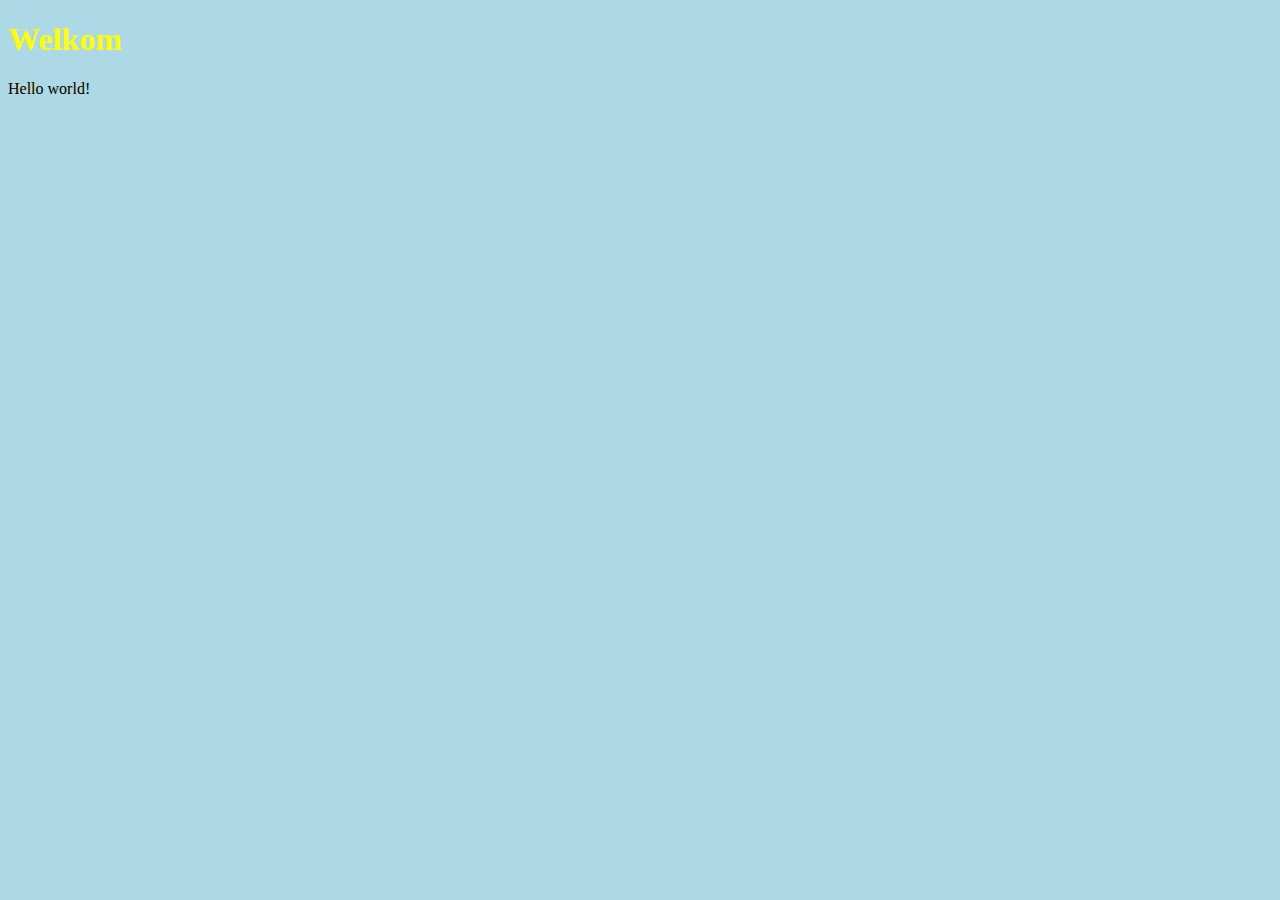
<file: css/index.html>
<!DOCTYPE html>
<html>
  <head>
    <meta charset="utf-8">
    <title>Een eerste pagina!</title>
    <link rel="stylesheet" href="opmaak.css">
  </head>
  <body>
    <h1>Welkom</h1>
    Hello world!
  </body>
</html>
</file>
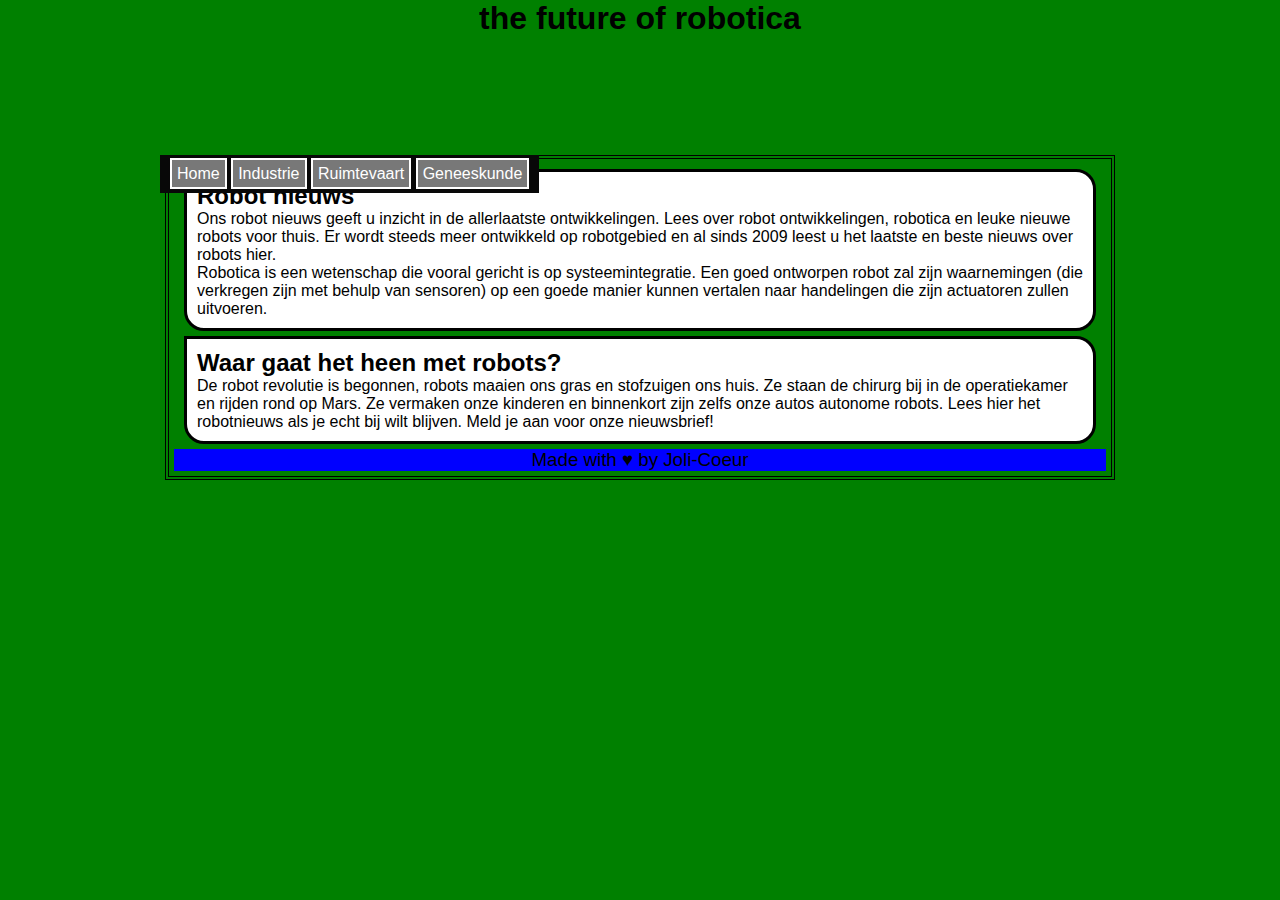
<file: opdracht/index.html>
<!DOCTYPE HTML>
<html>
  <head>
    <meta charset="utf-8">
    <title>Mijn nieuwe website</title>

    <link rel="stylesheet" href="index.css">
  </head>

  <body>
    <div class="wrapper">
    <header>
    <h1> the future of robotica</h1>
    </header>
    <nav>
      <ul>
          <li><a href="home.html">Home</a></li>
          <li><a href="#">Industrie</a></li>
          <li><a href="#">Ruimtevaart</a></li>
          <li><a href="#">Geneeskunde</a></li>
      </ul
    </nav>
    <section>
      <article>
          <h2>Robot nieuws</h2>
          <p>
            Ons robot nieuws geeft u inzicht in de allerlaatste ontwikkelingen. Lees over robot ontwikkelingen, robotica en leuke nieuwe robots voor thuis. Er wordt steeds meer ontwikkeld op robotgebied en al sinds 2009 leest u het laatste en beste nieuws over robots hier.
          </p>
          <p>
            Robotica is een wetenschap die vooral gericht is op systeemintegratie. Een goed ontworpen robot zal zijn waarnemingen (die verkregen zijn met behulp van sensoren) op een goede manier kunnen vertalen naar handelingen die zijn actuatoren zullen uitvoeren.
          </p>
        </article>

        <article>
          <h2>Waar gaat het heen met robots?</h2>
          <p>
            De robot revolutie is begonnen, robots maaien ons gras en stofzuigen ons huis. Ze staan de chirurg bij in de operatiekamer en rijden rond op Mars. Ze vermaken onze kinderen en binnenkort zijn zelfs onze autos autonome robots. Lees hier het robotnieuws als je echt bij wilt blijven. Meld je aan voor onze nieuwsbrief!
          </p>
        </article>
        <footer>
          <h3>Made with &hearts; by Joli-Coeur</h3>
        </footer>
    </div>
  </body>
</html>
</file>
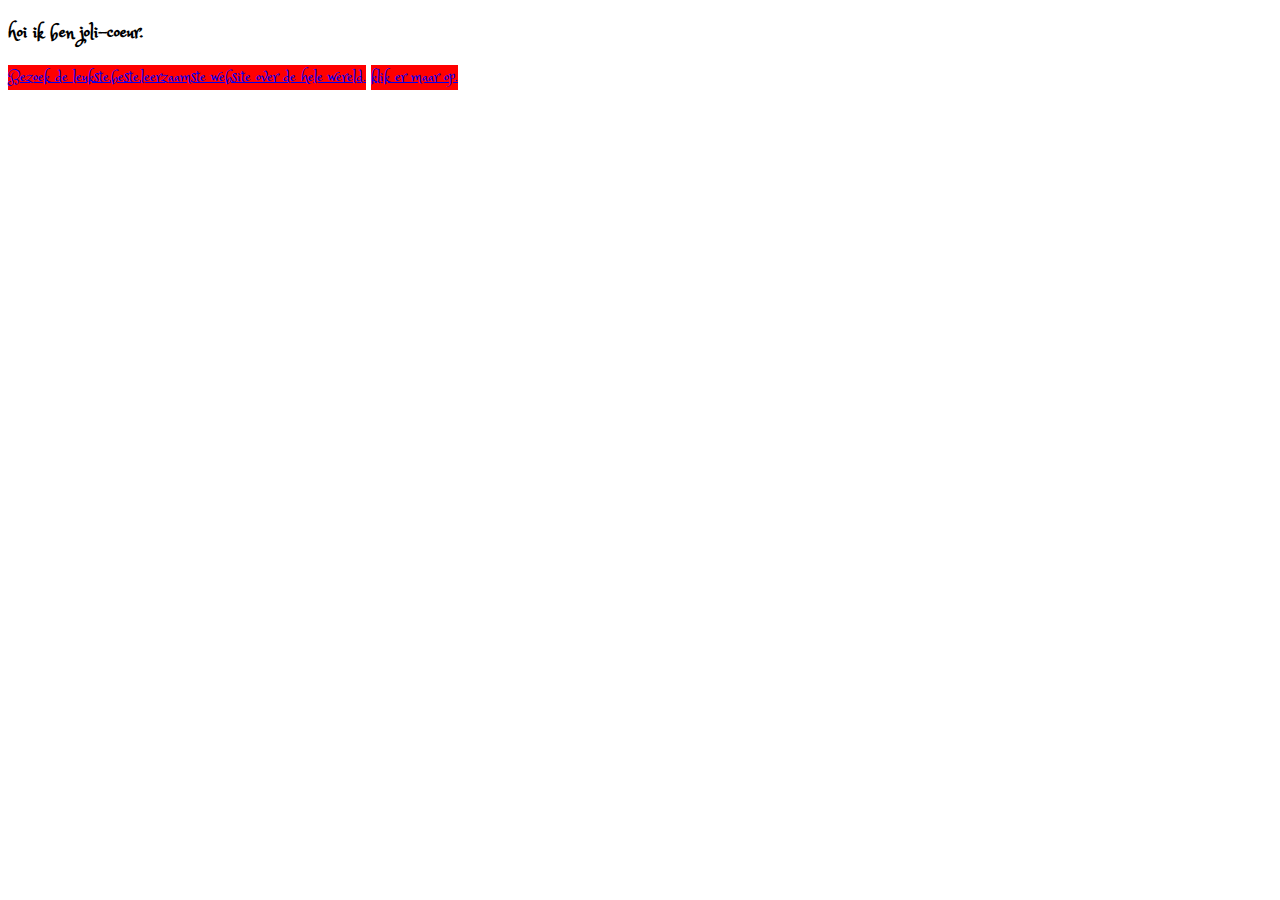
<file: lesbrief 4/laatste.html>
<!DOCTYPE html>
<html>
  <head>
    <meta charset="utf-8">
    <title></title>
  <link rel="stylesheet" href="laatste.css">
<link href="https://fonts.googleapis.com/css?family=Princess+Sofia" rel="stylesheet">
   <style>
     body {
      font-family: 'Princess Sofia', cursive;
    }
   </style>

  </head>
  <body>

<h3>hoi ik ben joli-coeur.</h3>

<a href="coderclass.nl">Bezoek de leukste,beste,leerzaamste website over de hele wereld.</a>

<a href="dit was het">klik er maar op.</a>



  </body>
</html>
</file>
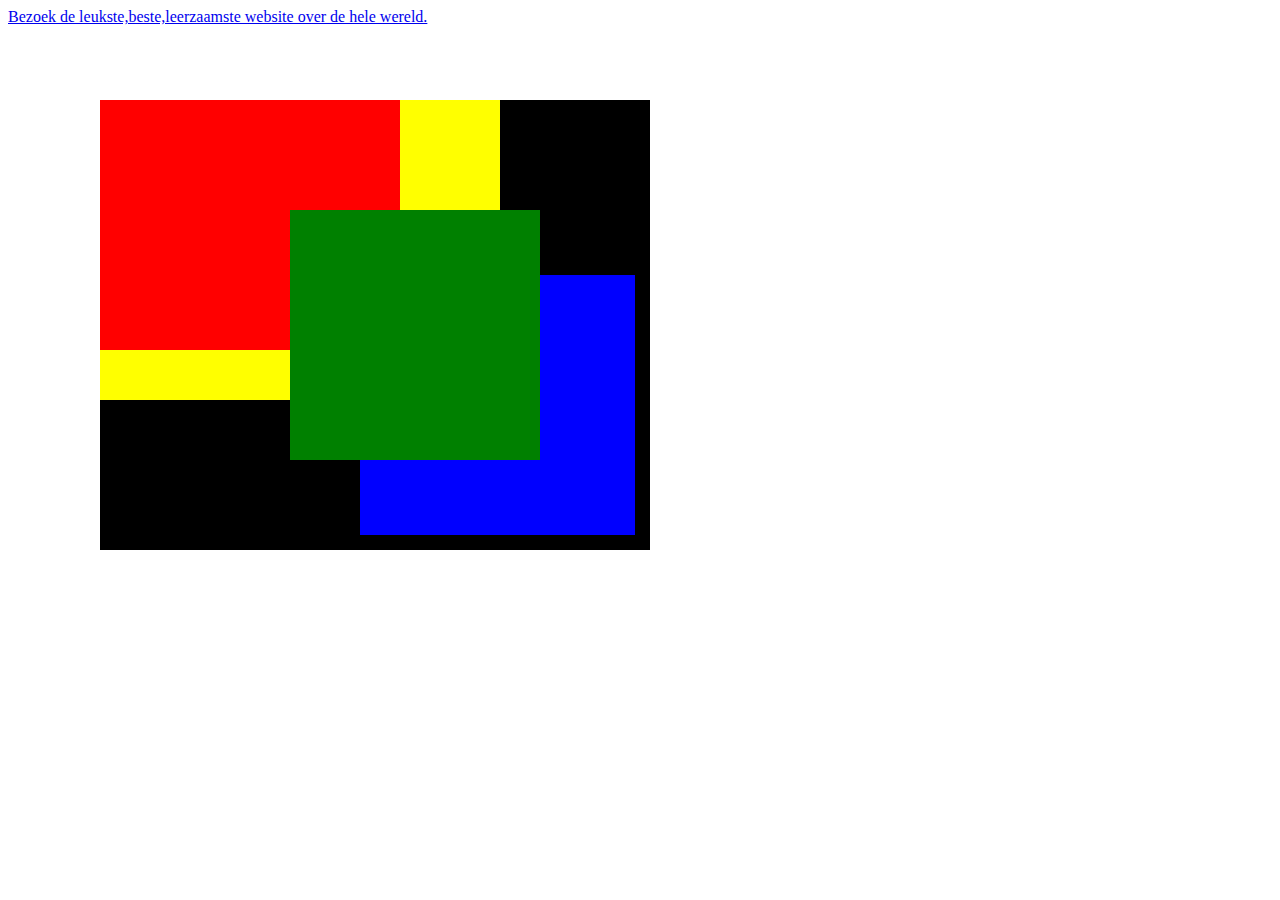
<file: lesbrief 4/lesbrief4.html>
<!DOCTYPE html>
<html>
  <head>
    <meta charset="utf-8">
    <title></title>
  <link rel="stylesheet" href="lesbrief4.css">
  </head>
  <body>

    <div1 id="zwart">

    </div1>

    <div2 id="geel">

    </div2>

    <div3 id="rood">

    </div3>

    <div4 id="groen">

    </div4>

    <div5 id="blauw">

    </div5>

    <div6 id="link">
      <a href="coderclass.nl">Bezoek de leukste,beste,leerzaamste website over de hele wereld.</a>
    </div6>


  </body>
</html>
</file>
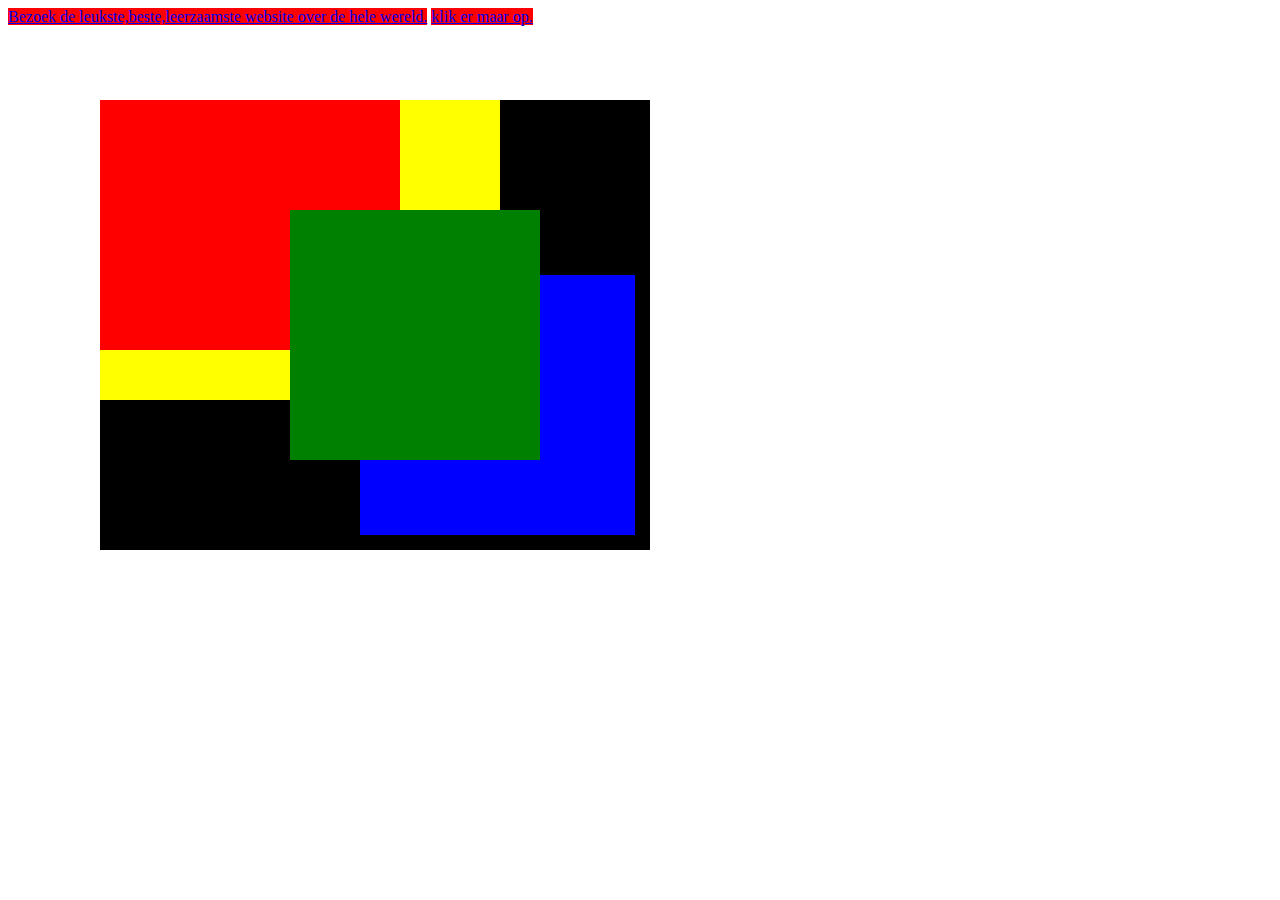
<file: lesbrief 4/opnieuw.html>
<!DOCTYPE html>
<html>
  <head>
    <meta charset="utf-8">
    <title></title>
  <link rel="stylesheet" href="opnieuw.css">
  </head>
  <body>

    <div1 id="zwart">

    </div1>

    <div2 id="geel">

    </div2>

    <div3 id="rood">

    </div3>

    <div4 id="groen">

    </div4>

    <div5 id="blauw">

    </div5>

<a href="coderclass.nl">Bezoek de leukste,beste,leerzaamste website over de hele wereld.</a>

<a href="dit was het">klik er maar op.</a>



  </body>
</html>
</file>
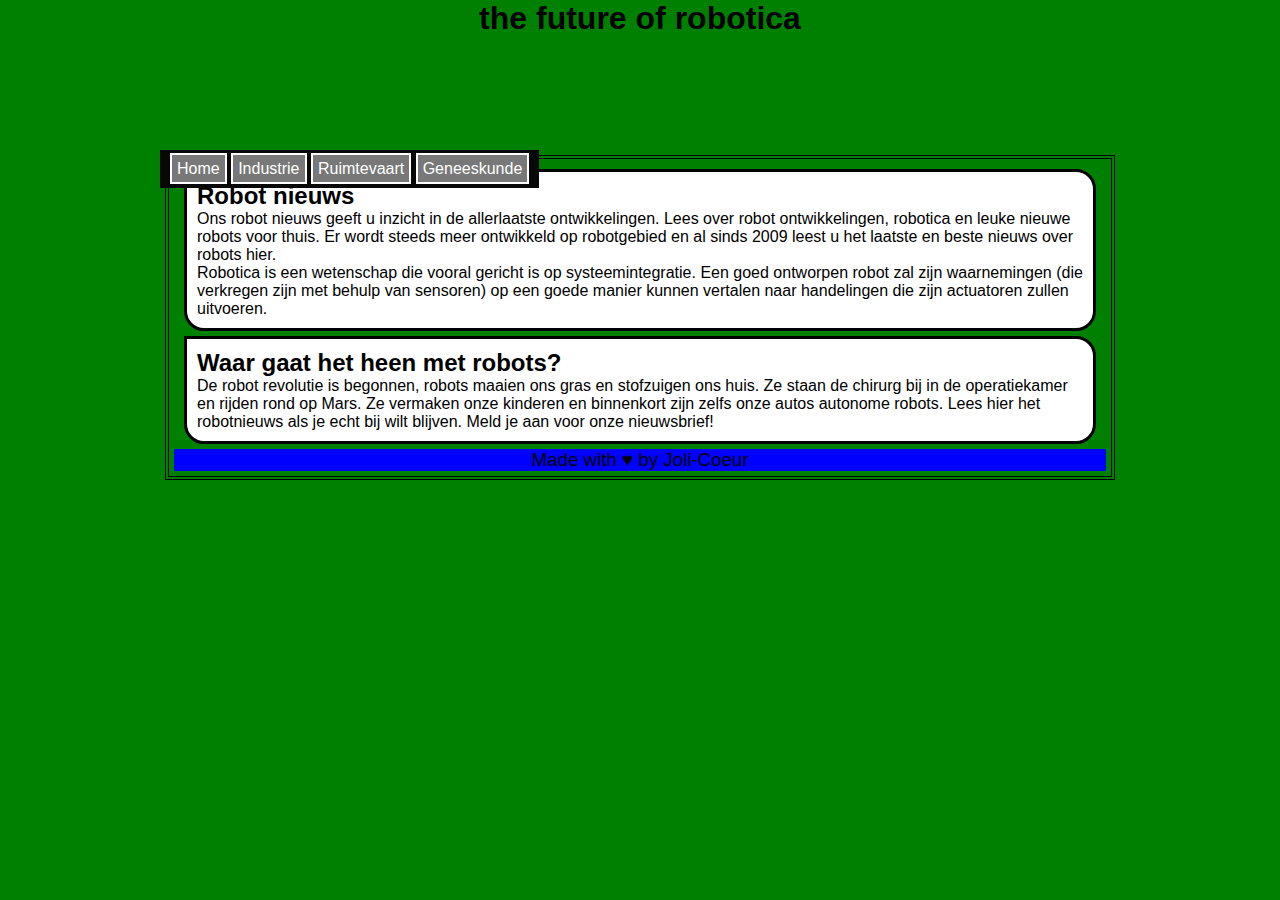
<file: opdracht/eindopdracht.html>
<!DOCTYPE HTML>
<html>
  <head>
    <meta charset="utf-8">
    <title>Mijn nieuwe website</title>

    <link rel="stylesheet" href="index.css">
  </head>

  <body>
    <div class="wrapper">
      <header>
        <h1> the future of robotica</h1>
      </header>
    <nav>
      <ul>
        <li><a href="home.html">Home</a></li>
        <li><a href="Badges.html">Industrie</a></li>
        <li><a href="Projecten.html">Ruimtevaart</a></li>
        <li><a href="Contact.html">Geneeskunde</a></li>
      </ul>
  </nav>
  <section>
      <article>
          <h2>Robot nieuws</h2>
          <p>
            Ons robot nieuws geeft u inzicht in de allerlaatste ontwikkelingen. Lees over robot ontwikkelingen, robotica en leuke nieuwe robots voor thuis. Er wordt steeds meer ontwikkeld op robotgebied en al sinds 2009 leest u het laatste en beste nieuws over robots hier.
          </p>
          <p>
            Robotica is een wetenschap die vooral gericht is op systeemintegratie. Een goed ontworpen robot zal zijn waarnemingen (die verkregen zijn met behulp van sensoren) op een goede manier kunnen vertalen naar handelingen die zijn actuatoren zullen uitvoeren.
          </p>
      </article>

      <article>
          <h2>Waar gaat het heen met robots?</h2>
          <p>
            De robot revolutie is begonnen, robots maaien ons gras en stofzuigen ons huis. Ze staan de chirurg bij in de operatiekamer en rijden rond op Mars. Ze vermaken onze kinderen en binnenkort zijn zelfs onze autos autonome robots. Lees hier het robotnieuws als je echt bij wilt blijven. Meld je aan voor onze nieuwsbrief!
          </p>
      </article>
        <footer>
          <h3>Made with &hearts; by Joli-Coeur</h3>
        </footer>
    </div>
  </body>
</html>
</file>
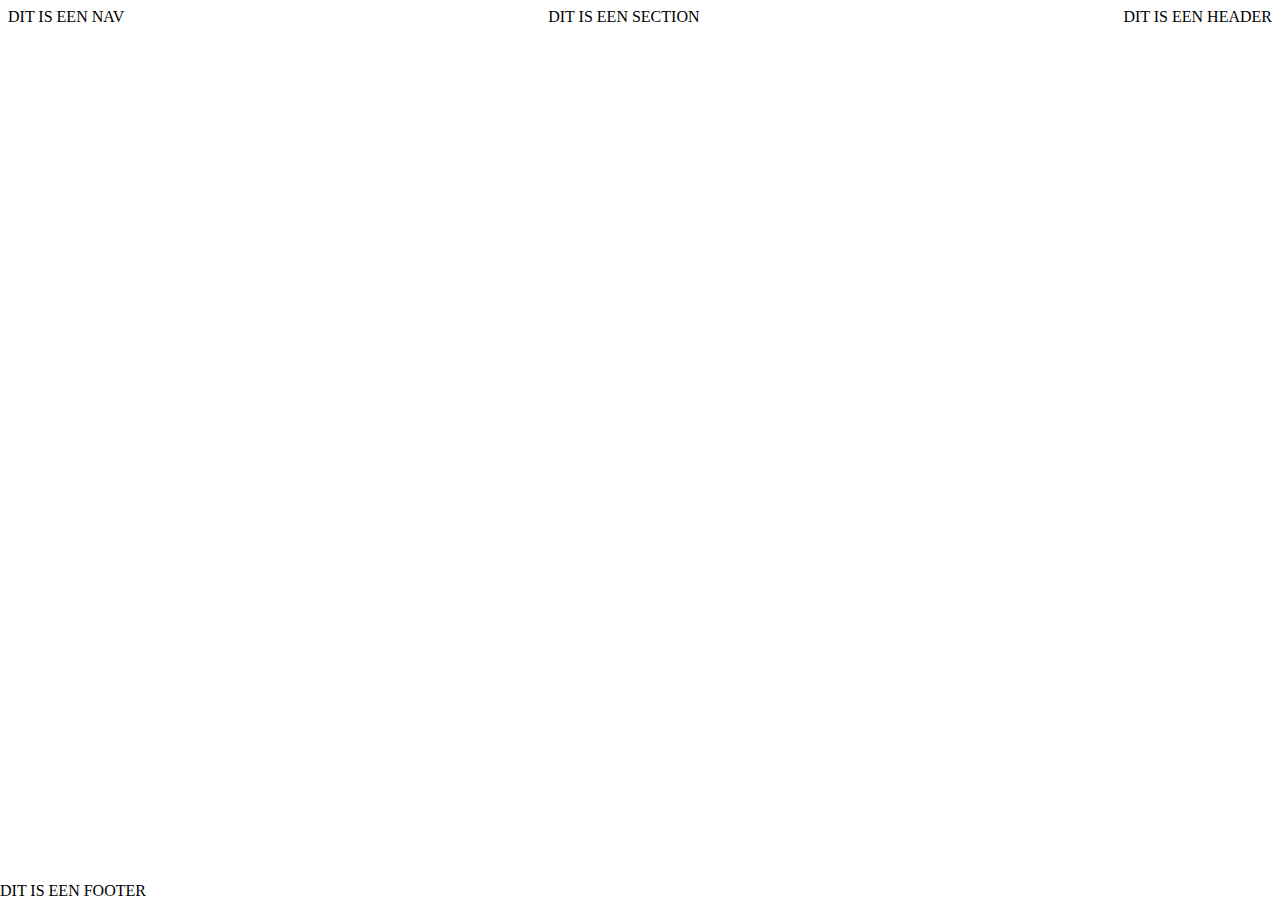
<file: position/float.html>
<!DOCTYPE HTML>
<html>
  <head>
    <meta charset="utf-8">
    <title>positionering</title>
    <link rel="stylesheet" href="float.css" type="text/css">
  </head>
  <body>

<header>
  DIT IS EEN HEADER
</header>
<nav>
  DIT IS EEN NAV
</nav>
<section>
  DIT IS EEN SECTION
</section>
<footer>
  DIT IS EEN FOOTER
</footer>
</body>
</html>
</file>
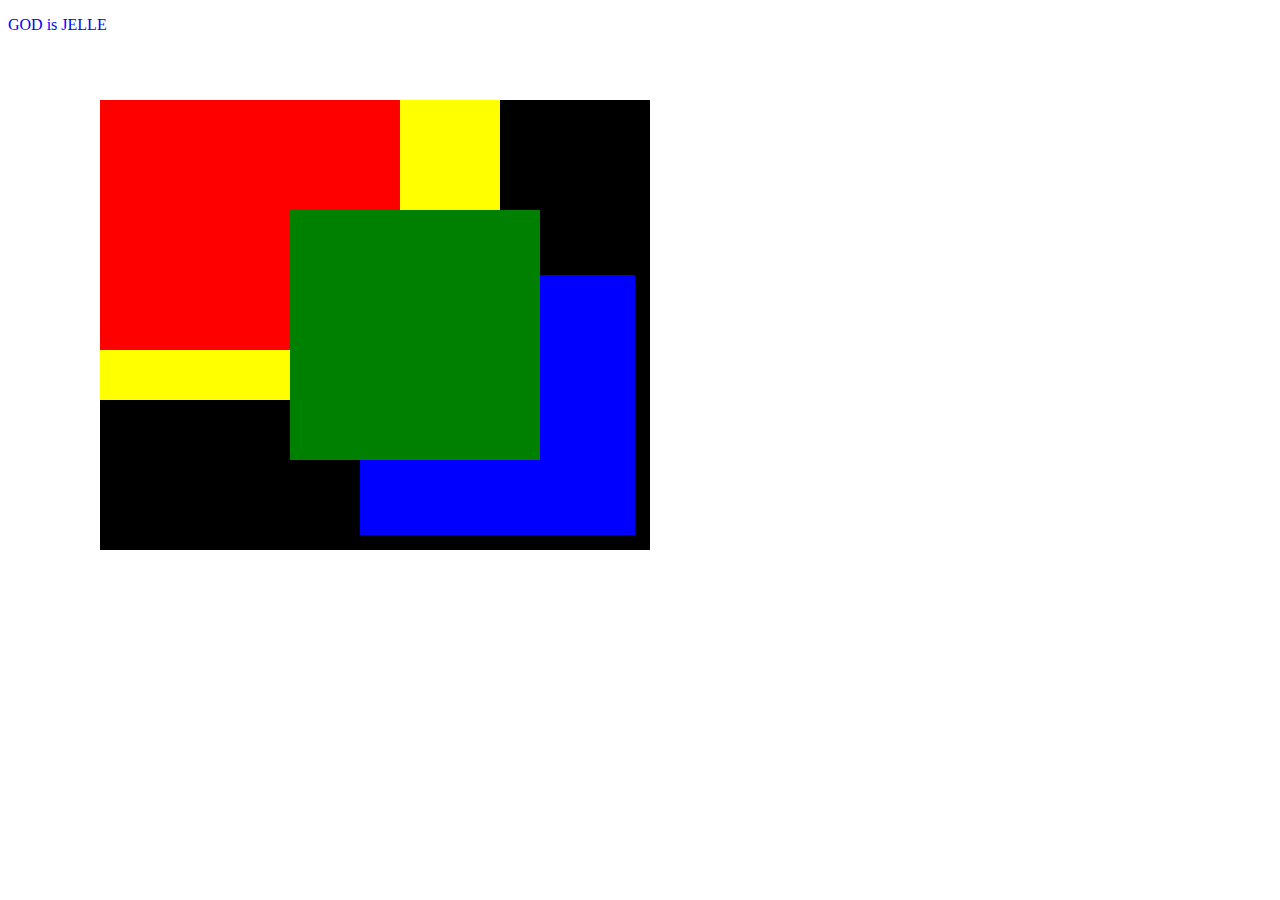
<file: position/mooi.html>
<!DOCTYPE html>
<html>
  <head>
    <meta charset="utf-8">
    <title></title>
  <link rel="stylesheet" href="mooi.css">
  </head>
  <body>
    <div1 id="zwart">

    </div1>

    <div2 id="geel">

    </div2>

    <div3 id="rood">

    </div3>

    <div4 id="groen">

    </div4>
    <p>GOD is JELLE</p>

    <div5 id="blauw">

    </div5>

  </body>
</html>
</file>
<file: css/opmaak.css>
body {
  background-color: lightblue;
}
h1 {
  color: yellow;
}
</file>
<file: opdracht/index.css>
* {
  margin: 0px;
  padding: 0px;
}


body {
  font-family: Verdana, Geneva, Arial, Helvetica, sans-serif;
  background-color: green;
}
header {
  background-image:url('https://www.fbi.gov/image-repository/technology.jpg/@@images/image/high');
  width: 960px;
  height: 150px;
  text-align: center;

}

ul {
  background: #080808;
  padding: 10px;
  text-align: center;
}

ul li {
  background: #787878;
  padding: 5px;
  border: solid 2px white;
  display: inline;
}

ul li a {
  color: white;
  text-decoration: none;
}

section {
  padding: 5px;
  margin: 5px;
  border: double 4px black;
}

section article {
  border: 3px solid black;
  border-radius: 0px 20px 20px 20px;
  margin: 5px 10px 5px 10px;
  padding: 10px;
  background: white;
}

footer {
  background: blue;
}

footer h3 {
  text-align: center;
  font-weight: normal;

}

.wrapper {
  margin: 0 auto 0 auto;
  width: 960px;
}

ul{
    position: fixed;
}
</file>
<file: lesbrief 4/laatste.css>
div1 {
  height: 450px;
  width: 550px;
}

#zwart {
  background-color: black;
  position: absolute;
  top: 100px;
  left: 100px;
  z-index: 1;
}

div2 {
  height: 300px;
  width: 400px;
}

#geel {
  background-color: yellow;
  position: absolute;
  top: 100px;
  left: 100px;
  z-index:2;
}

div3 {
  height: 250px;
  width: 300px;
}
#rood {
  background-color: red;
  position: absolute;
  top: 100px;
  left: 100px;
  z-index: 3;
}

div4 {
  height: 250px;
  width: 250px;
}
#groen {
  background-color: green;
  position: absolute;
  top: 210px;
  left: 290px;
  z-index: 4;
}

div5 {
  height: 260px;;
  width: 275px;
}
#blauw {
  background-color: blue;
  position: absolute;
  top: 275px;
  left: 360px;
  z-index: 3;
}

p{
  color: blue;
}

a:hover {
    color: green;
  }

a:link {
  background-color: red;

    }
</file>
<file: lesbrief 4/lesbrief4.css>
div1 {
  height: 450px;
  width: 550px;
}

#zwart {
  background-color: black;
  position: absolute;
  top: 100px;
  left: 100px;
  z-index: 1;
}

div2 {
  height: 300px;
  width: 400px;
}

#geel {
  background-color: yellow;
  position: absolute;
  top: 100px;
  left: 100px;
  z-index:2;
}

div3 {
  height: 250px;
  width: 300px;
}
#rood {
  background-color: red;
  position: absolute;
  top: 100px;
  left: 100px;
  z-index: 3;
}

div4 {
  height: 250px;
  width: 250px;
}
#groen {
  background-color: green;
  position: absolute;
  top: 210px;
  left: 290px;
  z-index: 4;
}

div5 {
  height: 260px;;
  width: 275px;
}
#blauw {
  background-color: blue;
  position: absolute;
  top: 275px;
  left: 360px;
  z-index: 3;
}

p{
  color: blue;
}

#link:hover {
    background-color:gold;
    color: red;
  }
</file>
<file: lesbrief 4/opnieuw.css>
div1 {
  height: 450px;
  width: 550px;
}

#zwart {
  background-color: black;
  position: absolute;
  top: 100px;
  left: 100px;
  z-index: 1;
}

div2 {
  height: 300px;
  width: 400px;
}

#geel {
  background-color: yellow;
  position: absolute;
  top: 100px;
  left: 100px;
  z-index:2;
}

div3 {
  height: 250px;
  width: 300px;
}
#rood {
  background-color: red;
  position: absolute;
  top: 100px;
  left: 100px;
  z-index: 3;
}

div4 {
  height: 250px;
  width: 250px;
}
#groen {
  background-color: green;
  position: absolute;
  top: 210px;
  left: 290px;
  z-index: 4;
}

div5 {
  height: 260px;;
  width: 275px;
}
#blauw {
  background-color: blue;
  position: absolute;
  top: 275px;
  left: 360px;
  z-index: 3;
}

p{
  color: blue;
}

a:hover {
    color: green;
  }

a:link {
  background-color: red;

    }
</file>
<file: position/float.css>
header {
  float: right;
}

nav{
  float: left;
}

section{
  text-align: center;
}

footer{
  background-color: grey
  height: 10px;
  width: 100%;
  bottom:0;
  left: 0;
  z-index: 100;
  position: absolute;
}
</file>
<file: position/mooi.css>
div1 {
  height: 450px;
  width: 550px;
}

#zwart {
  background-color: black;
  position: absolute;
  top: 100px;
  left: 100px;
  z-index: 1;
}

div2 {
  height: 300px;
  width: 400px;
}

#geel {
  background-color: yellow;
  position: absolute;
  top: 100px;
  left: 100px;
  z-index:2;
}

div3 {
  height: 250px;
  width: 300px;
}
#rood {
  background-color: red;
  position: absolute;
  top: 100px;
  left: 100px;
  z-index: 3;
}

div4 {
  height: 250px;
  width: 250px;
}
#groen {
  background-color: green;
  position: absolute;
  top: 210px;
  left: 290px;
  z-index: 4;
}

div5 {
  height: 260px;;
  width: 275px;
}
#blauw {
  background-color: blue;
  position: absolute;
  top: 275px;
  left: 360px;
  z-index: 3;
}

p{
  color: blue;
}
</file>
